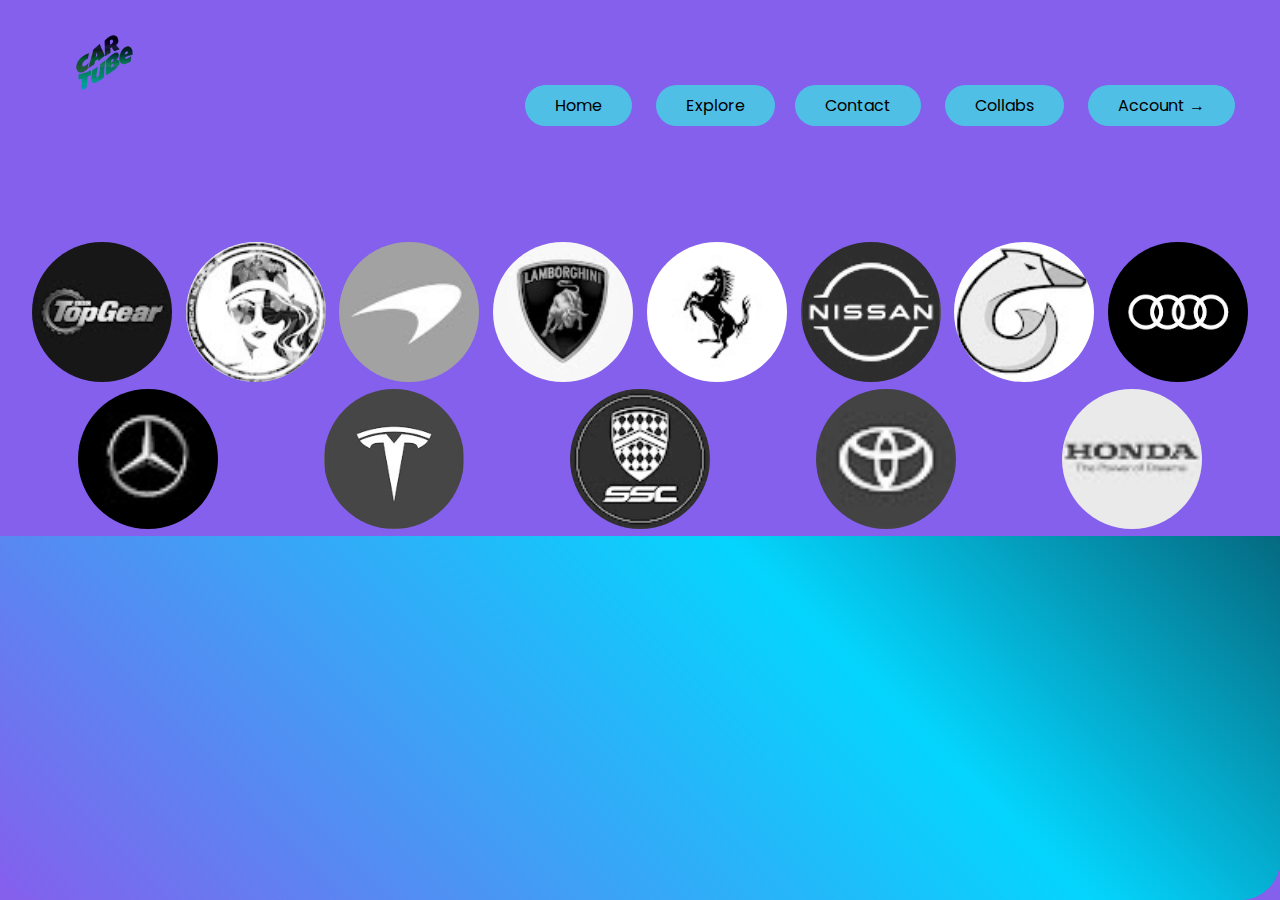
<file: Youtube/collab.html>
<!DOCTYPE html>
<meta lang="en"> 
<meta name="viewport" content="width=device-width, initial-scale=1.0">
<link rel="shotcut icon" type="image/png" href="yt.png"/>
<title>CarTube | Enjoy Cars</title>
<link rel="stylesheet" href="style.css">
<link rel="stylesheet" href="https://stackpath.bootstrapcdn.com/font-awesome/4.7.0/css/font-awesome.min.css">
  </svg>
<head>
    <body>
        <div class="header">
            <div class="container">
            <div class="navbar">
            <div class="logo">
             <a href="index.html"><img src="logo.png" width="125px"></a>
            </div>
            <nav>
                <ul id="MenuItems">
                    <li><a href="index.html" class="btn">Home <ion-icon name="home-outline"></ion-icon></a></li>
                    <li><a href="explore.html" class="btn">Explore <ion-icon name="car-sport-outline"></ion-icon></a>
                    <li><a href="contact.html" class="btn">Contact <ion-icon name="call-outline"></ion-icon></a></li>
                    <li><a href="collab.html" class="btn">Collabs</a></li>
                 <a href="account.html" class="btn">Account &#8594;</a>
                 <img src="menu.png" class="menu-icon" onclick="menutoggle()">
                </ul>
            </nav>
            </div>
            <!--Company-->
    <div class="collab">
        <div class="collab-container">
            <div class="row">
                <div class="col-8">
                    <img src="TG.jpg">
                </div>
                <div class="col-8">
                    <img src="SCB.jpg">
                </div>
                <div class="col-8">
                    <img src="MC.jpg">
                </div>
                <div class="col-8">
                    <img src="L.jpg">
                </div>
                <div class="col-8">
                    <img src="F.jpg">
                </div>
                <div class="col-8">
                    <img src="N.jpg">
                </div>
                <div class="col-8">
                    <img src="G.jpg">
                </div>
                <div class="col-8">
                    <img src="A.jpg">
                </div>
                <div class="col-8">
                    <img src="M.jpg">
                </div>
                <div class="col-8">
                    <img src="T.jpg">
                </div>
                <div class="col-8">
                    <img src="S.jpg">
                </div>
                <div class="col-8">
                    <img src="TO.jpg">
                </div>
                <div class="col-8">
                    <img src="H.jpg">
                </div>
            </div>
        </div>
    </div>
        </head>
        </body>
                <!--------- js for toggle menu --------->
                <script>
                    var MenuItems = document.getElementById("MenuItems");
        
            MenuItems.style.maxHeight = "0px";
        
            function menutoggle(){
                if(MenuItems.style.maxHeight == "0px")
            {
                MenuItems.style.maxHeight = "200px"
            }
            else{
                MenuItems.style.maxHeight = "0px"
            }
            }
                </script>
        </html>
</file>
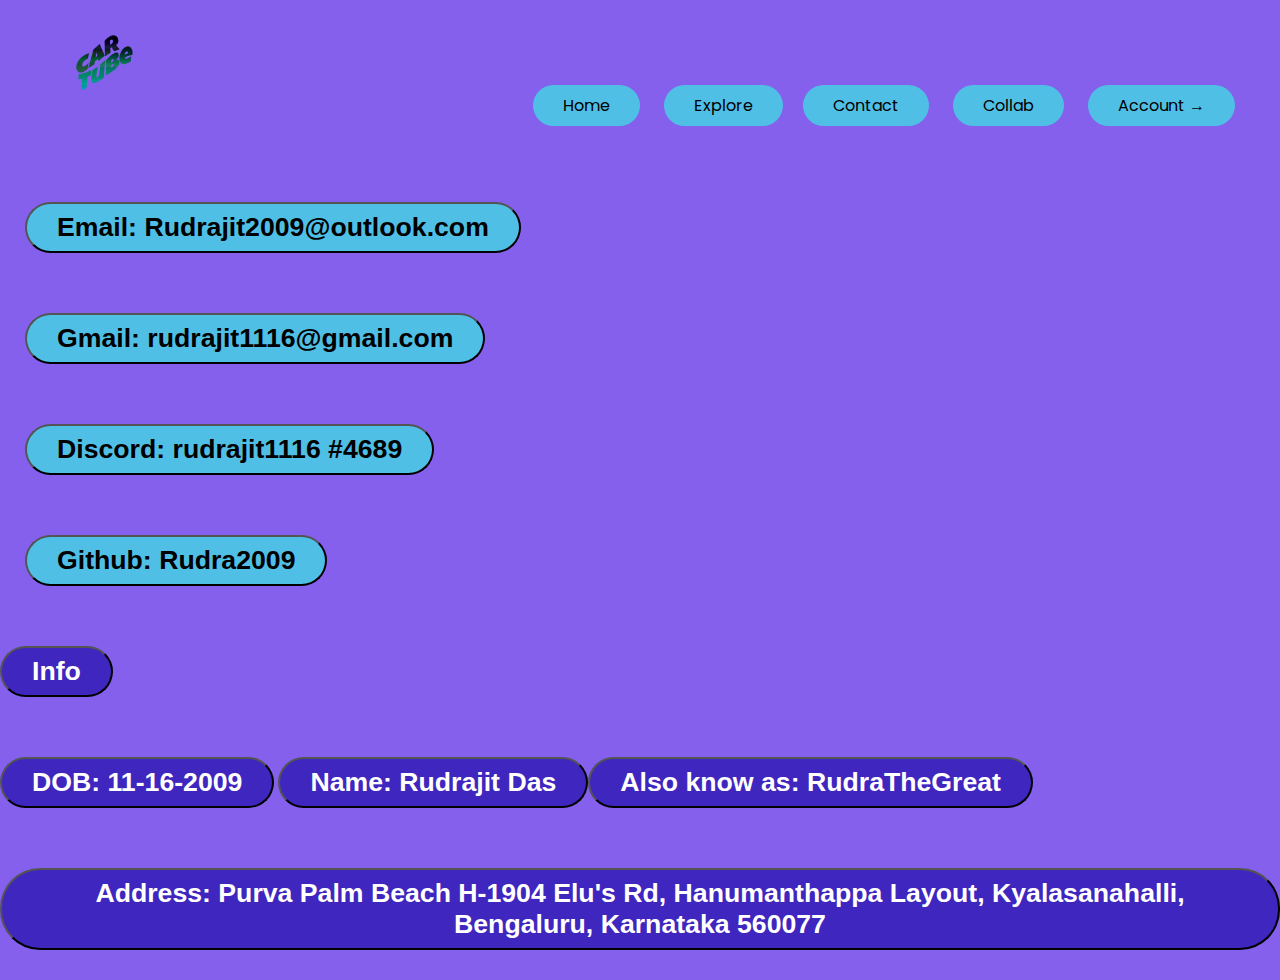
<file: Youtube/contact.html>
<!DOCTYPE html>
<meta lang="en"> 
<meta name="viewport" content="width=device-width, initial-scale=1.0">
<link rel="shotcut icon" type="image/png" href="yt.png"/>
<title>CarTube | Enjoy Cars</title>
<link rel="stylesheet" href="style.css">
<link rel="stylesheet" href="https://stackpath.bootstrapcdn.com/font-awesome/4.7.0/css/font-awesome.min.css">
  </svg>
<head>
    <body>
        <div class="header">
            <div class="container">
            <div class="navbar">
            <div class="logo">
             <a href="index.html"><img src="logo.png" width="125px"></a>
            </div>
            <nav>
                <ul id="MenuItems">
                    <li><a href="index.html" class="btn">Home <ion-icon name="home-outline"></ion-icon></a></li>
                    <li><a href="explore.html" class="btn">Explore <ion-icon name="car-sport-outline"></ion-icon></a>
                    <li><a href="contact.html" class="btn">Contact <ion-icon name="call-outline"></ion-icon></a></li>
                    <li><a href="collab.html" class="btn">Collab</a></li>
                 <a href="account.html" class="btn">Account &#8594;</a>
                 <img src="menu.png" class="menu-icon" onclick="menutoggle()">
                </ul>
            </nav>
            </div>
        </body> 
        <button class="btn">
    <h1>Email: Rudrajit2009@outlook.com</h1>
    </button>
     <br>
     <button class="btn">
     <h1>Gmail: rudrajit1116@gmail.com</h1>
     </button>
     <br>
    <button class="btn">
    <h1>Discord: rudrajit1116 #4689</h1>
    </button>
    <br>
    <button class="btn">
        <h1>Github: Rudra2009</h1>
        </button>
        <br>
    </div>
    <button class="btn-1">
    <h1>Info</h1>
    </button>
    <br>
    <button class="btn-1">
    <h1>DOB: 11-16-2009</h1>
    </button>
    <button class="btn-1">
    <h1>Name: Rudrajit Das</h1>
    <button class="btn-1">
        <h1>Also know as: RudraTheGreat</h1>
        </button>
    </button>
    <button class="btn-1">
        <h1>Address: Purva Palm Beach H-1904 Elu's Rd, Hanumanthappa Layout, Kyalasanahalli, Bengaluru, Karnataka 560077</h1>
    </button>
    </body>
    </head>
         <!--------- js for toggle menu --------->
         <script>
            var MenuItems = document.getElementById("MenuItems");

    MenuItems.style.maxHeight = "0px";

    function menutoggle(){
        if(MenuItems.style.maxHeight == "0px")
    {
        MenuItems.style.maxHeight = "200px"
    }
    else{
        MenuItems.style.maxHeight = "0px"
    }
    }
        </script>
    </html>
</file>
<file: Youtube/style.css>
@import url('https://fonts.googleapis.com/css2?family=Poppins:wght@500&display=swap');

*{
    margin: 0;
    padding: 0;
    box-sizing: border-box;
}
body{
    font-family: 'Poppins', sans-serif;
    background: #8460ed;
}
p{
    color: #fff;
}
.navbar{
	display: flex;
	align-items: center;
	padding: 20px;
}
nav{
	flex: 1;
	text-align: right;
}
nav ul{
	display: inline-block;
	list-style: none;
}
nav ul li{
	display: inline-block;
	margin-right: 20px;
}
a{
	text-decoration: none;
	color: #fff;
}
.container{
    max-width: 1300px;
    margin: auto;
    padding-left: 25px;
    padding-right: 25px;
}
.row{
    display: flex;
    align-items: center;
    flex-wrap: wrap;
    justify-content: space-around;
}
.col-2{
    flex-basis: 50%;
    min-width: 300px;
}
.col-2 img{
	max-width: 100%;
	padding: 50px 0;
}
.col-2 h1{
    font-size: 50px;
    line-height: 60px;
    margin: 25px 0;
    color: #fff;
}
.btn{
    display: inline-block;
    background: #50BFE6;
    color: #000;
    padding: 8px 30px;
    margin: 30px 0;
    border-radius: 40px;
    transition: transform 0.3s ease;
    text-decoration: none;
}
.btn::after, .btn::before{
    content: "";
    position: absolute;
    opacity: 0.3;
    background: linear-gradient(45deg, #8460ed,#00d9ff,#000);
    border-radius: inherit;
    width: 100%;
    height: 100%;
    left: 0;
    bottom: 0;
    z-index: -1;
    transition: transform 0.3s ease;
}
.btn:hover{
    transform: translate(-12px, -12px);
}
.btn:hover::after{
    transform: translate(6px, 6px);
}
.btn:hover::before{
    transform: translate(12px, 12px);
}
.btn-1{
    display: inline-block;
    background: #3F26BF;
    color: #fff;
    padding: 8px 30px;
    margin: 30px 0;
    border-radius: 40px;
    transition: transform 0.3s ease;
    text-decoration: none;
}
.btn-1::after, .btn-1::before{
    content: "";
    position: absolute;
    opacity: 0.3;
    background: linear-gradient(45deg, #8460ed,#0414f5,#000);
    border-radius: inherit;
    width: 100%;
    height: 100%;
    left: 0;
    bottom: 0;
    z-index: -1;
    transition: transform 0.3s ease;
}
.btn-1:hover{
    transform: translate(-12px, -12px);
}
.btn-1:hover::after{
    transform: translate(6px, 6px);
}
.btn-1:hover::before{
    transform: translate(12px, 12px);
}
.btn-2{
    display: inline-block;
    background: #0099ff;
    color: #1900ff;
    padding: 8px 30px;
    margin: 30px 0;
    border-radius: 40px;
    transition: transform 0.3s ease;
    text-decoration: none;
}
.btn-2::after, .btn-2::before{
    content: "";
    position: absolute;
    opacity: 0.3;
    background: linear-gradient(45deg, #edc760,#aeff52,#00ccff);
    border-radius: inherit;
    width: 100%;
    height: 100%;
    left: 0;
    bottom: 0;
    z-index: -1;
    transition: transform 0.3s ease;
}
.btn-2:hover{
    transform: translate(-12px, -12px);
}
.btn-2:hover::after{
    transform: translate(6px, 6px);
}
.btn-2:hover::before{
    transform: translate(12px, 12px);
}

.header{
    background: #8460ed; 
}
.header .row{
    margin-top: 70px;
}
.categories{
    margin: 90px 0;
    background: radial-gradient(#000,#fff);
}
.col-3{
    flex-basis: 30%;
    min-width: 250px;
    margin-bottom: 30px;
}
.col-3 iframe{
    width: 100%;
    padding-top: 50px;
}
.small-container{
    max-width: 1080px;
    margin: auto;
    padding-left: 25px;
    padding-right: 25px;
}
.TopGear{
    padding-top:10px;
    margin: 90px 0;
    background: radial-gradient(#ccc ,#4682B4);
}
.col-4{
    padding-top: 50px;
    flex-basis: 25%;
    padding: 30px;
    min-width: 200px;
    margin-bottom: 50px;
    transition: transform 0.5s;
}
h4{
    color: #fff;
    font-weight: normal;
    text-align: center;
}
.col-4 iframe{
    width: 120%;
    height: 120%;
}
.title{
    text-align: center;
    margin: 0 auto 80px;
    position: relative;
    line-height: 60xp;
    color: #ccc;
}
.title::after{
    content: '';
    background: #00CCCC;
    width: 250px;
    height: 5px;
    border-radius: 50px;
    position: absolute;
    bottom: 0;
    left: 50%;
    transform: translateX(-50%);
}
.Supercar{
    padding-top:10px;
    margin: 90px 0;
    background: radial-gradient(#6100fd,#ea00ff);
}
.sc{
    max-width: 1080px;
    margin: auto;
    padding-left: 25px;
    padding-right: 25px;
}
.col-5{
    padding-top: 50px;
    flex-basis: 25%;
    padding: 30px;
    min-width: 200px;
    margin-bottom: 50px;
    transition: transform 0.5s;
}
.col-5 iframe{
    width: 120%;
    height: 120%;
}
.dtitle{
    text-align: center;
    margin: 0 auto 80px;
    position: relative;
    line-height: 60xp;
    color: #ccc;
}
.dtitle::after{
    content: '';
    background: radial-gradient(#8019a0,#ff00bf);
    width: 205px;
    height: 5px;
    border-radius: 50px;
    position: absolute;
    bottom: 0;
    left: 50%;
    transform: translateX(-50%);
}
.McLaren{
    padding-top:10px;
    margin: 90px 0;
    background: radial-gradient(#FF6037,#DA2C43);
}
.mctitle{
    text-align: center;
    margin: 0 auto 80px;
    position: relative;
    line-height: 60xp;
    color: #ccc;
}
.mctitle::after{
    content: '';
    background: radial-gradient(#ffda05,#8b1111);
    width: 150px;
    height: 5px;
    border-radius: 50px;
    position: absolute;
    bottom: 0;
    left: 50%;
    transform: translateX(-50%);
}
.col-6{
    padding-top: 50px;
    flex-basis: 25%;
    padding: 30px;
    min-width: 200px;
    margin-bottom: 50px;
    transition: transform 0.5s;
    
}
.col-6 iframe{
    width: 120%;
    height: 120%;
}
.Lamborghini{
    padding-top:10px;
    margin: 90px 0;
    background: radial-gradient(#FBE870,#000);
}
.ltitle{
    text-align: center;
    margin: 0 auto 80px;
    position: relative;
    line-height: 60xp;
    color: #ccc;
}
.ltitle::after{
    content: '';
    background: radial-gradient(#fff,#000);
    width: 160px;
    height: 5px;
    border-radius: 50px;
    position: absolute;
    bottom: 0;
    left: 50%;
    transform: translateX(-50%);
}
.col-7{
    padding-top: 50px;
    flex-basis: 25%;
    padding: 30px;
    min-width: 200px;
    margin-bottom: 50px;
    transition: transform 0.5s;
    
}
.col-7 iframe{
    width: 120%;
    height: 120%;
}
.col-10{
    padding-top: 50px;
    flex-basis: 25%;
    padding: 30px;
    min-width: 200px;
    margin-bottom: 50px;
    transition: transform 0.5s;
    
}
.col-10 iframe{
    width: 120%;
    height: 120%;
}
.bugatti{
    padding-top:10px;
    margin: 90px 0;
    background: radial-gradient(#000,#f10202);
}
.btitle{
    text-align: center;
    margin: 0 auto 80px;
    position: relative;
    line-height: 60xp;
    color: #ccc;
}
.btitle::after{
    content: '';
    background: radial-gradient(#fff,#f10202);
    width: 100px;
    height: 5px;
    border-radius: 50px;
    position: absolute;
    bottom: 0;
    left: 50%;
    transform: translateX(-50%);
}
.col-11{
    padding-top: 50px;
    flex-basis: 25%;
    padding: 30px;
    min-width: 200px;
    margin-bottom: 50px;
    transition: transform 0.5s;
    
}
.col-11 iframe{
    width: 120%;
    height: 120%;
}
.col-12{
    padding-top: 50px;
    flex-basis: 25%;
    padding: 30px;
    min-width: 200px;
    margin-bottom: 50px;
    transition: transform 0.5s;
    
}
.col-12 iframe{
    width: 120%;
    height: 120%;
}
.col-13{
    padding-top: 50px;
    flex-basis: 25%;
    padding: 30px;
    min-width: 200px;
    margin-bottom: 50px;
    transition: transform 0.5s;
    
}
.col-13 iframe{
    width: 120%;
    height: 120%;
}
.col-14{
    padding-top: 50px;
    flex-basis: 25%;
    padding: 30px;
    min-width: 200px;
    margin-bottom: 50px;
    transition: transform 0.5s;
    
}
.col-14 iframe{
    width: 120%;
    height: 120%;
}
.col-15{
    padding-top: 50px;
    flex-basis: 25%;
    padding: 30px;
    min-width: 200px;
    margin-bottom: 50px;
    transition: transform 0.5s;
    
}
.col-15 iframe{
    width: 120%;
    height: 120%;
}
.col-16{
    padding-top: 50px;
    flex-basis: 25%;
    padding: 30px;
    min-width: 200px;
    margin-bottom: 50px;
    transition: transform 0.5s;
    
}
.col-16 iframe{
    width: 120%;
    height: 120%;
}
.col-17{
    padding-top: 50px;
    flex-basis: 25%;
    padding: 30px;
    min-width: 200px;
    margin-bottom: 50px;
    transition: transform 0.5s;
    
}
.col-17 iframe{
    width: 120%;
    height: 120%;
}
.col-18{
    padding-top: 50px;
    flex-basis: 25%;
    padding: 30px;
    min-width: 200px;
    margin-bottom: 50px;
    transition: transform 0.5s;
    
}
.col-18 iframe{
    width: 120%;
    height: 120%;
}
.company{
    margin: 100px;
}
.col-8{
    width: 140px;
}
.col-8 img{
    width: 100%;
    cursor: pointer;
    filter: grayscale(100%);
    border-radius:50%;
}
.col-8 img:hover {
    filter: grayscale(0);
}
.col-8:hover{
	transform: translateY(-10px);
}
.footer{
    background: #ccc;
    color: #000;
    font-size: 14px;
    padding: 60px 0 20px;
}
.footer p{
    color: #000;
}
.footer h3{
    color: #fff;
    margin-bottom: 20px;
}
.footer-col-1, .footer-col-2, .footer-col-3, .footer-col-4{
    min-width: 250px;
    margin-bottom: 20px;
}
.footer-col-1{
    flex-basis: 30%;
}
.footer-col-2{
    flex: 1;
    text-align: center;
}
.footer-col-2 img{
    width: 180px;
    margin-bottom: 20px;
}
.footer-col-3, .footer-col-4{
    flex-basis: 12%;
    text-align: center;
}
ul{
    list-style-type: none;
}
.app-logo{
    margin-top: 20px;
}
.app-logo img{
    width: 140px;
}
.footer hr{
    border: none;
    background: #000;
    height: 1px;
    margin: 20px 0;
}
.copyright{
    text-align: center;
}
.menu-icon{
    width: 28px;
    margin-left: 20px;
    display: none;
}
/*--------- media query for menu ---------*/
@media only screen and (max-width: 800px){
    nav ul{
        position: absolute;
        top: 70px;
        left: 0;
        background: #333;
        width: 100%;
        overflow: hidden;
        transition: max-height 0.5s;
    }
    nav ul li{
        display: block;
        margin-right: 50px;
        margin-top: 10px;
        margin-bottom: 10px;
    }
    nav ul li a{
        color: #fff;
    }
    .menu-icon{
        display: block;
        cursor: pointer;
    }
}
/*--- Explore more ---*/
.row-2{
    justify-content: space-between;
    margin: 100px auto 50px;
}
.page-btn{
    margin: 0 auto 80px;
}
.page-btn a{
    display: inline-block;
    border-radius: 40px;
    border: 1px solid #8d01ff;
    margin-left: 10px;
    width: 40px;
    height: 40px;
    text-align: center;
    line-height: 40px;
    cursor: pointer;
    transition: transform 0.3s ease;
}
.page-btn a:hover{
    background: #a200ff;
    color: #ffffff;
}
.page-btn a::after, .page-btn a::before{
content: "";
position: absolute;
opacity: 0.3;
background: linear-gradient(45deg, #8460ed,#00d9ff,#000);
border-radius: inherit;
width: 100%;
height: 100%;
left: 0;
bottom: 0;
z-index: -1;
transition: transform 0.3s ease;
}
.page-btn a:hover{
transform: translate(-12px, -12px);
}
.page-btn a:hover::after{
transform: translate(6px, 6px);
}
.page-btn a:hover::before{
transform: translate(12px, 1);
}
.account-page{
    padding: 50px 0;
}
.form-container{
    background: radial-gradient(#8460ed,#00d9ff);
    border-radius: 40px;
    width: 300px;
    height: 400px;
    position: relative;
    text-align: center;
    padding:20px 0;
    margin: auto;
    box-shadow: 0 0 20px 0px #0000001a;
    overflow: hidden;
}
.form-container span{
    border-radius: 40px;
    font-weight: bold;
    padding:0 10px;
    color: #05fddc;
    cursor: pointer;
    width: 100px;
    display: inline-block;
}
.form-btn{
    display: inline-block;
}
.form-container form{
    max-width: 300px;
    padding: 0 20px;
    position: absolute;
    top: 130px;
    transition: transform 1s;
}
form input{
    width: 100%;
    height: 30px;
    margin: 10px 0;
    padding: 0 10px;
    border: 1px solid #ccc;
}
form .btn{
    width: 100%;
    border: none;
    cursor: pointer;
    margin: 10px 0
}
form .btn:focus{
    outline: none;
}
#Login{
    left: -300px;
}
#Reg{
    left: 0;
}
form a{
    font-size: 12px;
}
#Indicator{
    width: 100px;
    border: none;
    background: #000ccc;
    height: 3px;
    margin-top: 8px;
    transform: translate(100px);
    transition: transform 1s;
}
/*--------- media query for less than 600 screen size ---------*/
@media only screen and (max-width:600px){
    .row{
        text-align: center;
    }
    .col-2,.col-3,.col-4,.col-5,.col-6,.col-7,.col-8,.col-9,.col-10,.col-11,.col-12,.col-13,.col-14,.col-15,.col-16,.col-17,.col-18{
        flex-basis: 100%;
    }
}
</file>
